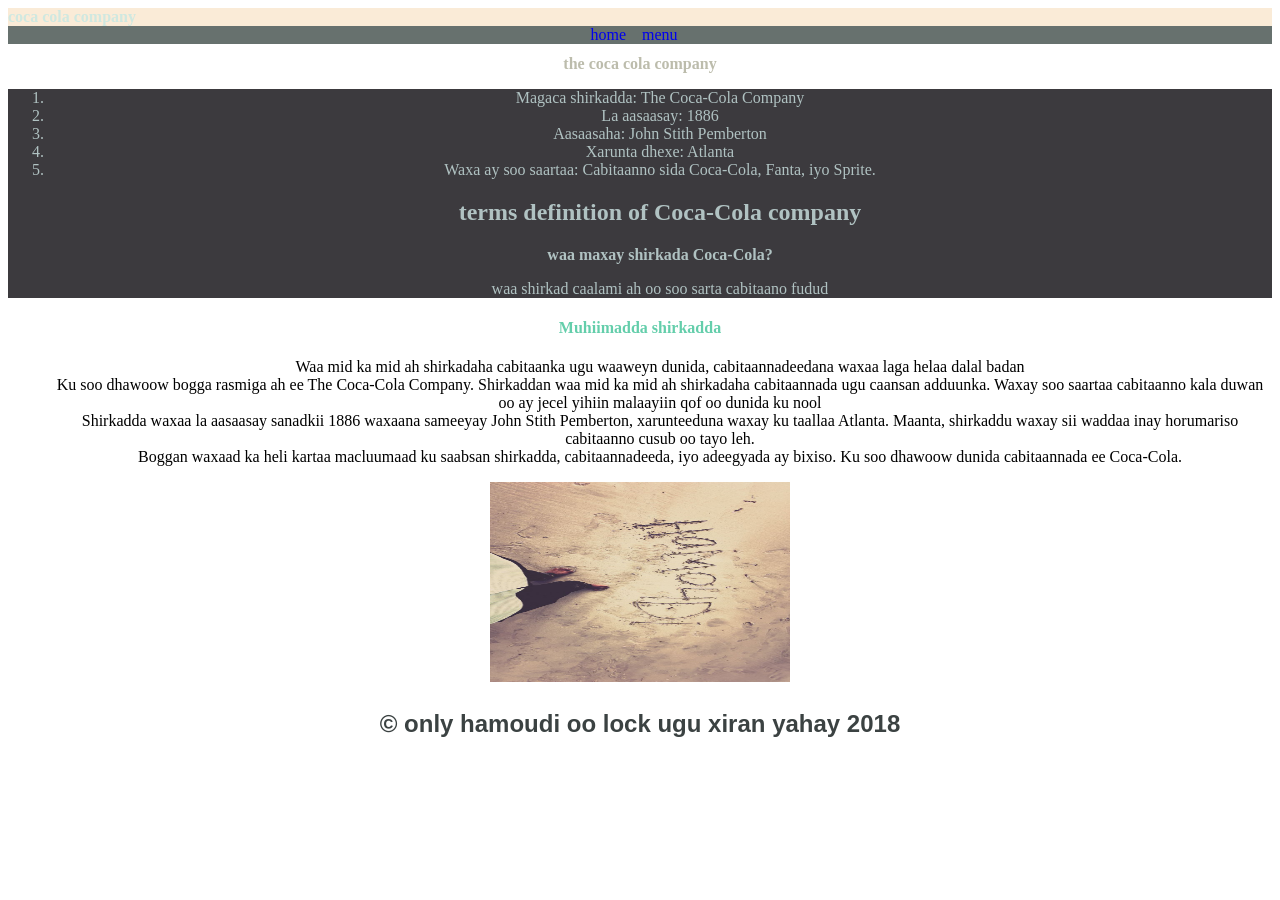
<file: index.html>
<!DOCTYPE html>
<html lang="en">
<head>
    <link rel="stylesheet" href="style.css">
    <meta charset="UTF-8">
    <meta name="viewport" content="width=device-width, initial-scale=1.0">
    <title> coco cola company</title>
    <style>
        header{
            background-color: antiquewhite;
        }
        main ol li{
            background-color: rgb(red, green, blue);
        }
        #hamoudi{
            background-color: rgb(red, green, blue);
        }
        .bakar{
            background-color: rgba(red, green, blue, alpha);
        }
        main{
            text-align: center;
        }
        nav{
            text-align: center;
            text-decoration: none;
                }
    
    </style>
</head>
<body>
    <header id="hamoudi">coca cola company</header>
    <nav>
<a href="index.html">home</a> &nbsp;&nbsp;
<a href="menu.html">menu</a> &nbsp;&nbsp;
    </nav>
<main>
    
    <h1 class="bakar">the coca cola company</h1>
    <ol>
        <li>Magaca shirkadda: The Coca-Cola Company</li>
        <li>La aasaasay: 1886</li>
        <li>Aasaasaha: John Stith Pemberton</li>
        <li>Xarunta dhexe: Atlanta</li>
        <li>Waxa ay soo saartaa: Cabitaanno sida Coca-Cola,
             Fanta, iyo Sprite.</li>
             <h2>terms definition of Coca-Cola company</h2>
    <dd>
        <dt>waa maxay shirkada Coca-Cola?</dt>
        <dl>waa shirkad caalami ah oo soo sarta cabitaano fudud</dl>
    </dd>
    </ol>
    <h4>Muhiimadda shirkadda</h4>
    <ul>
        <li> Waa mid ka mid ah shirkadaha
    cabitaanka ugu waaweyn dunida, cabitaannadeedana waxaa laga
     helaa dalal badan</li>
     <li>Ku soo dhawoow bogga rasmiga ah ee The Coca-Cola Company. Shirkaddan waa mid ka mid ah shirkadaha cabitaannada ugu caansan adduunka.
         Waxay soo saartaa cabitaanno kala duwan oo ay jecel yihiin malaayiin qof oo dunida ku nool</li>
     <li>Shirkadda waxaa la aasaasay sanadkii 1886 waxaana sameeyay John Stith Pemberton, xarunteeduna waxay ku taallaa Atlanta.
         Maanta, shirkaddu waxay sii waddaa inay horumariso cabitaanno cusub oo tayo leh.</li>
     <li>Boggan waxaad ka heli kartaa macluumaad ku saabsan shirkadda, cabitaannadeeda, 
        iyo adeegyada ay bixiso. Ku soo dhawoow dunida cabitaannada ee Coca-Cola.</li>
    </ul>
    <img src="WhatsApp Image 2026-04-21 at 09.03.47.jpeg" style="width: 300px;height: 200px;" alt="hamoudi">
    <footer>
        <h2><p> &copy; only hamoudi oo lock ugu xiran yahay 2018</p></h2>
    </footer>
    
</main>
</body>
</html>
</file>
<file: style.css>
header{
    background-color: rgb(202, 229, 229);
    color: rgb(207, 232, 224);
    font-size: medium;
    font-weight: bold;
}
h1{
    color: rgb(188, 188, 172);
    font-size: medium;
}
p{
    color: rgb(59, 66, 66);
    font-family: 'Gill Sans', 'Gill Sans MT', Calibri, 'Trebuchet MS', sans-serif;
}
ul{
    list-style: none;
    
}
nav{
    background-color: rgb(103, 113, 110);
    color: rgb(55, 55, 54);

}
a{
    text-decoration: none;
}
ol{
    background-color: rgb(60, 58, 62);
    color: rgb(176, 194, 194);
}
h4{
    color: rgb(100, 206, 171);
}
dd{
    color: rgb(40, 50, 47);
    font-size: medium;
}
dt{
 font-weight: bold;
    
}
dd{
    margin-bottom: 10;
    font: italic;
}
footer{
    background-color: rgba(rgb(105, 85, 85), rgb(135, 182, 135), rgb(131, 131, 186), alpha);
    text-align: center;
    letter-spacing: 2;
    
}
</file>
